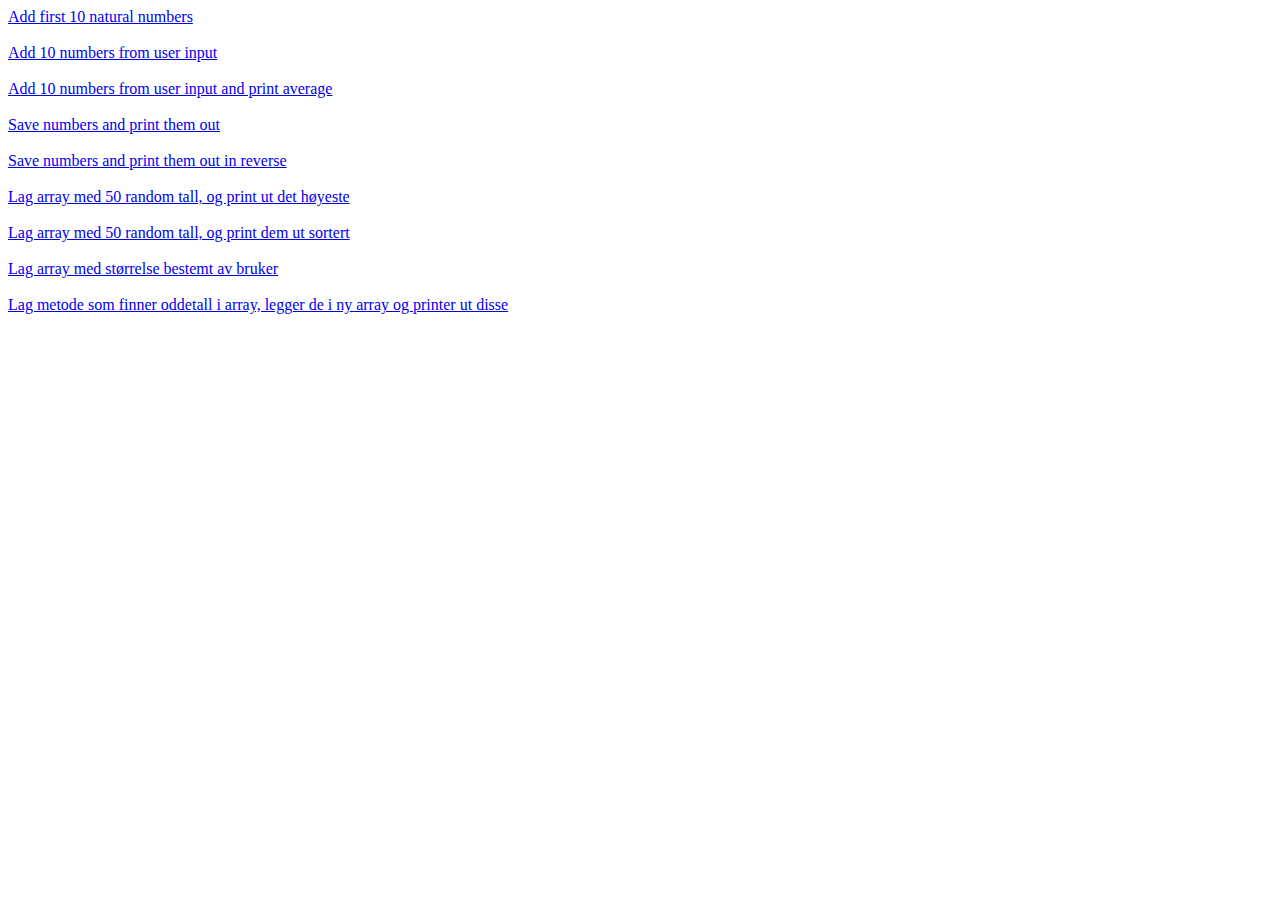
<file: Øving til prøve/index.html>
<!DOCTYPE html>
<html lang="en">
<head>
    <meta charset="UTF-8">
    <meta http-equiv="X-UA-Compatible" content="IE=edge">
    <meta name="viewport" content="width=device-width, initial-scale=1.0">
    <title>Pelle's øving til prøve</title>
    <link rel="stylesheet" href="./style.css">
    <script src="./script.js"></script>
</head>
<body>
    <a href="./add10natural.html">Add first 10 natural numbers</a><br><br>
    <a href="./add10userInput.html">Add 10 numbers from user input</a><br><br>
    <a href="./add10withAvergae.html">Add 10 numbers from user input and print average</a><br><br>
    <a href="./saveNumInArr.html">Save numbers and print them out</a><br><br>
    <a href="./saveNumInArrReverse.html">Save numbers and print them out in reverse</a><br><br>
    <a href="./randomArrayPrintHighest.html">Lag array med 50 random tall, og print ut det høyeste</a><br><br>
    <a href="./randomArrayPrintSort.html">Lag array med 50 random tall, og print dem ut sortert</a><br><br>
    <a href="./createArraySize.html">Lag array med størrelse bestemt av bruker</a><br><br>
    <a href="./createArrayOddetall.html">Lag metode som finner oddetall i array, legger de i ny array og printer ut disse</a><br><br>
</body>
</html>
</file>
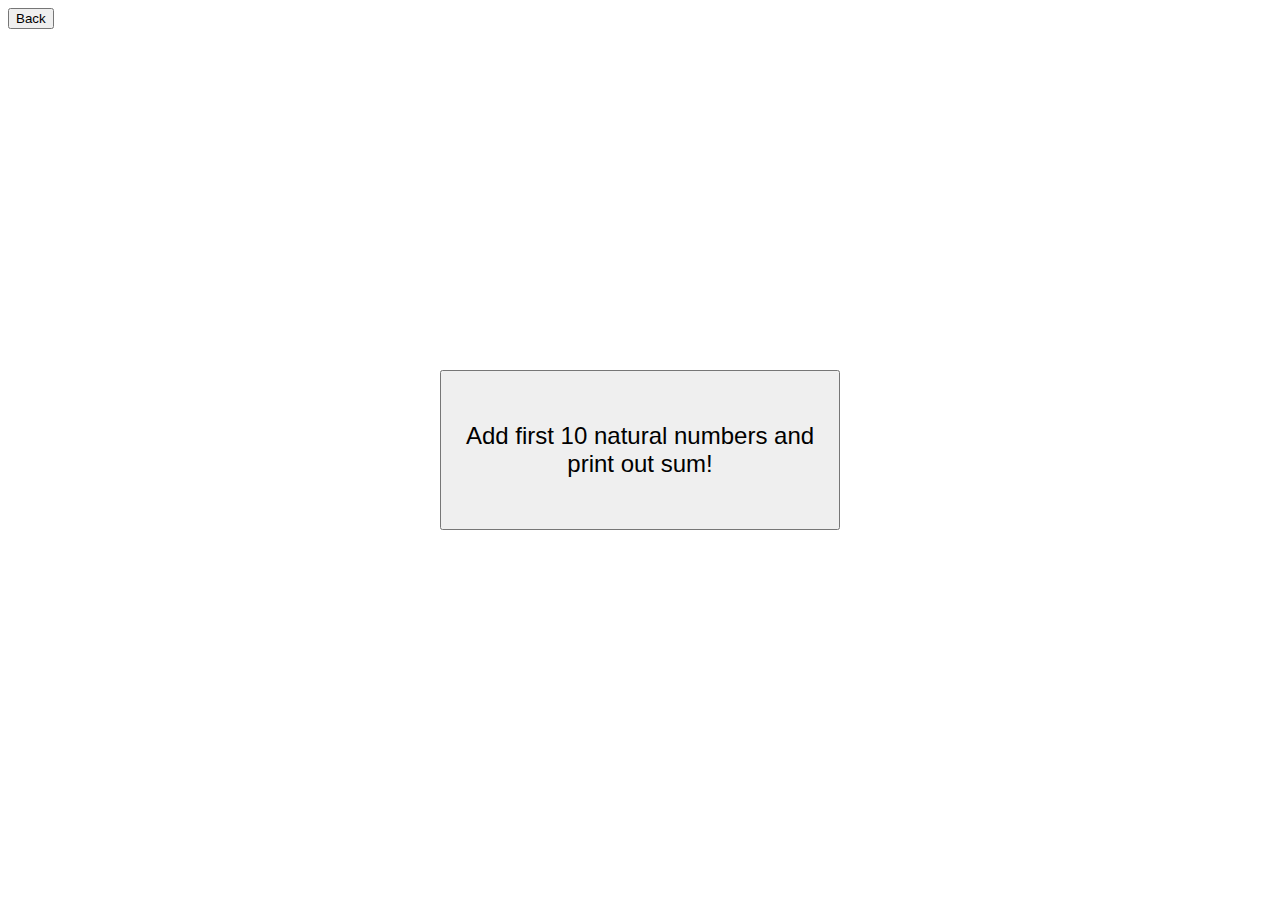
<file: Øving til prøve/add10natural.html>
<!DOCTYPE html>
<html lang="en">
<head>
    <meta charset="UTF-8">
    <meta http-equiv="X-UA-Compatible" content="IE=edge">
    <meta name="viewport" content="width=device-width, initial-scale=1.0">
    <title>add 10 natural</title>
    <script src="./script.js"></script>
    <link rel="stylesheet" href="./style.css">
</head>
<body>

    <button onclick="location.href='./index.html'">Back</button>
    
    <button onclick="add10natural()" class="Btn">Add first 10 natural numbers and print out sum!</button>

    <h2 id="a10naturalsum" class="result"></h2>

</body>
</html>
</file>
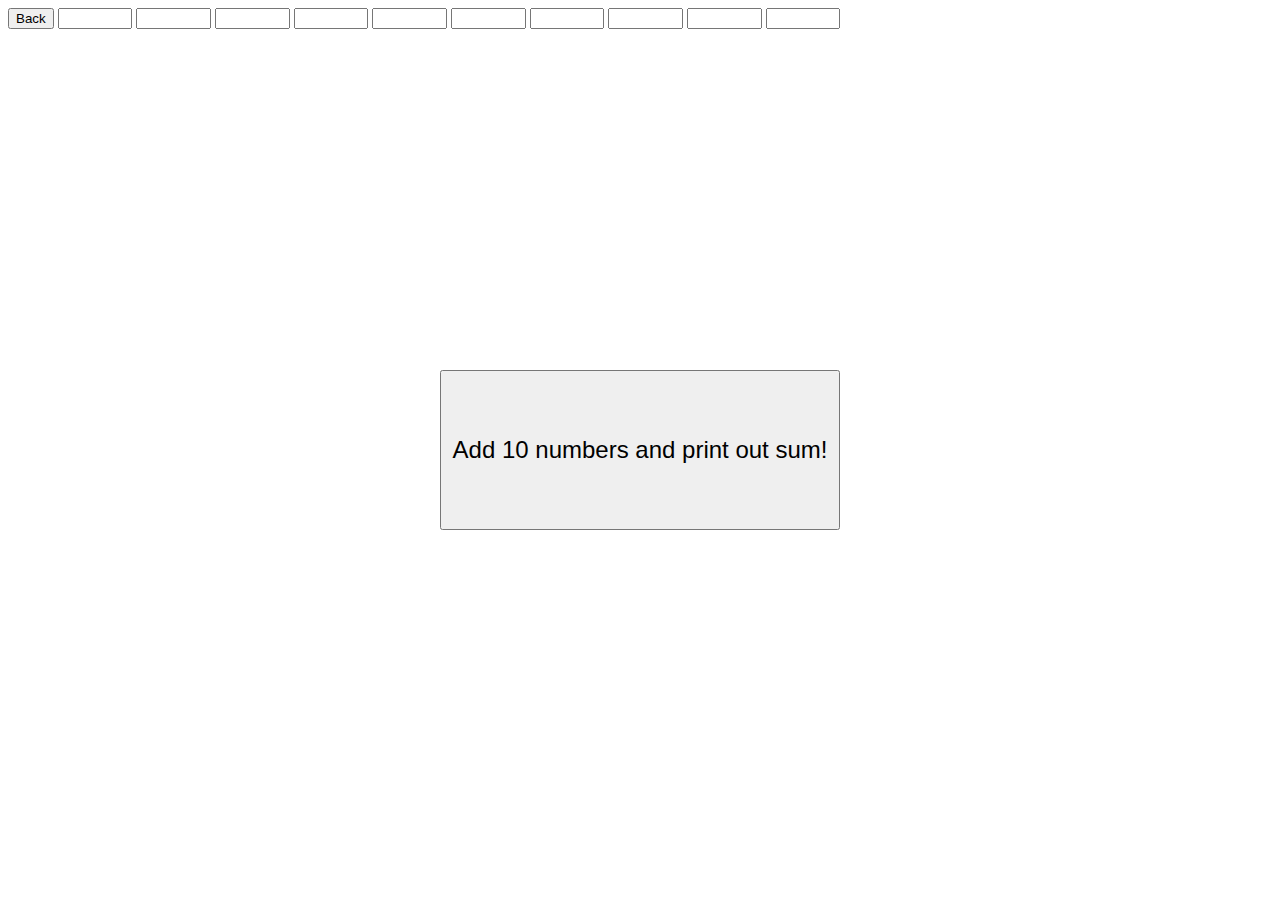
<file: Øving til prøve/add10userInput.html>
<!DOCTYPE html>
<html lang="en">
<head>
    <meta charset="UTF-8">
    <meta http-equiv="X-UA-Compatible" content="IE=edge">
    <meta name="viewport" content="width=device-width, initial-scale=1.0">
    <title>add 10 natural</title>
    <script src="./script.js"></script>
    <link rel="stylesheet" href="./style.css">
    <style>
        input[type=number] {
            width: 5em;
        }
    </style>
</head>
<body>

    <button onclick="location.href='./index.html'">Back</button>

    <input type="number" id="userInput1">
    <input type="number" id="userInput2">
    <input type="number" id="userInput3">
    <input type="number" id="userInput4">
    <input type="number" id="userInput5">
    <input type="number" id="userInput6">
    <input type="number" id="userInput7">
    <input type="number" id="userInput8">
    <input type="number" id="userInput9">
    <input type="number" id="userInput10">
    <button onclick="add10userInput()" class="Btn">Add 10 numbers and print out sum!</button>

    <h2 id="a10sum" class="result"></h2>

</body>
</html>
</file>
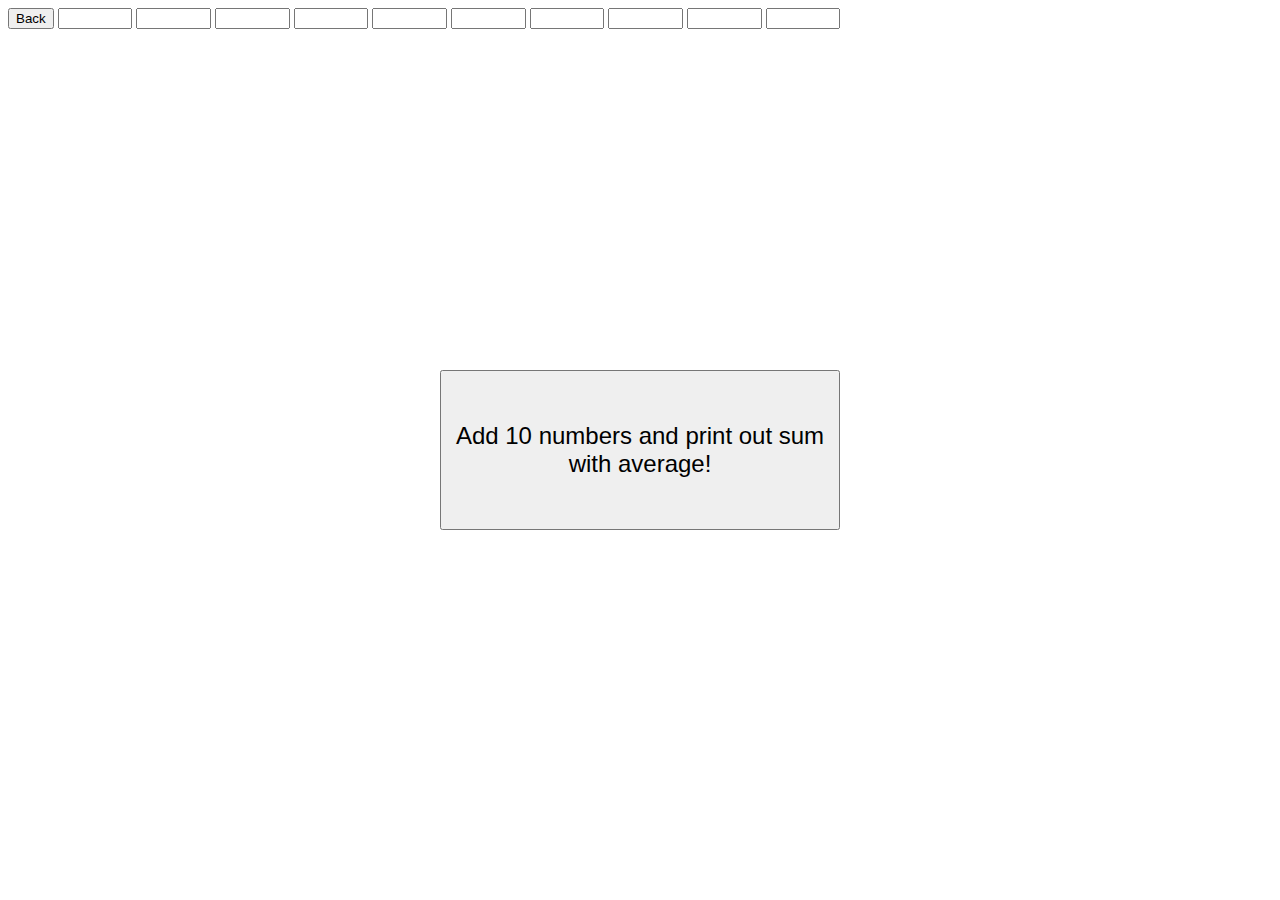
<file: Øving til prøve/add10withAvergae.html>
<!DOCTYPE html>
<html lang="en">
<head>
    <meta charset="UTF-8">
    <meta http-equiv="X-UA-Compatible" content="IE=edge">
    <meta name="viewport" content="width=device-width, initial-scale=1.0">
    <title>add 10 natural</title>
    <script src="./script.js"></script>
    <link rel="stylesheet" href="./style.css">
    <style>
        input[type=number] {
            width: 5em;
        }
    </style>
</head>
<body>

    <button onclick="location.href='./index.html'">Back</button>

    <input type="number" id="userInput1">
    <input type="number" id="userInput2">
    <input type="number" id="userInput3">
    <input type="number" id="userInput4">
    <input type="number" id="userInput5">
    <input type="number" id="userInput6">
    <input type="number" id="userInput7">
    <input type="number" id="userInput8">
    <input type="number" id="userInput9">
    <input type="number" id="userInput10">
    <button onclick="add10userInputWithAverage()" class="Btn">Add 10 numbers and print out sum with average!</button>

    <h2 id="a10sum" class="result"></h2>
    <h2 id="a10avg" class="result" style="top: 65%;"></h2>

</body>
</html>
</file>
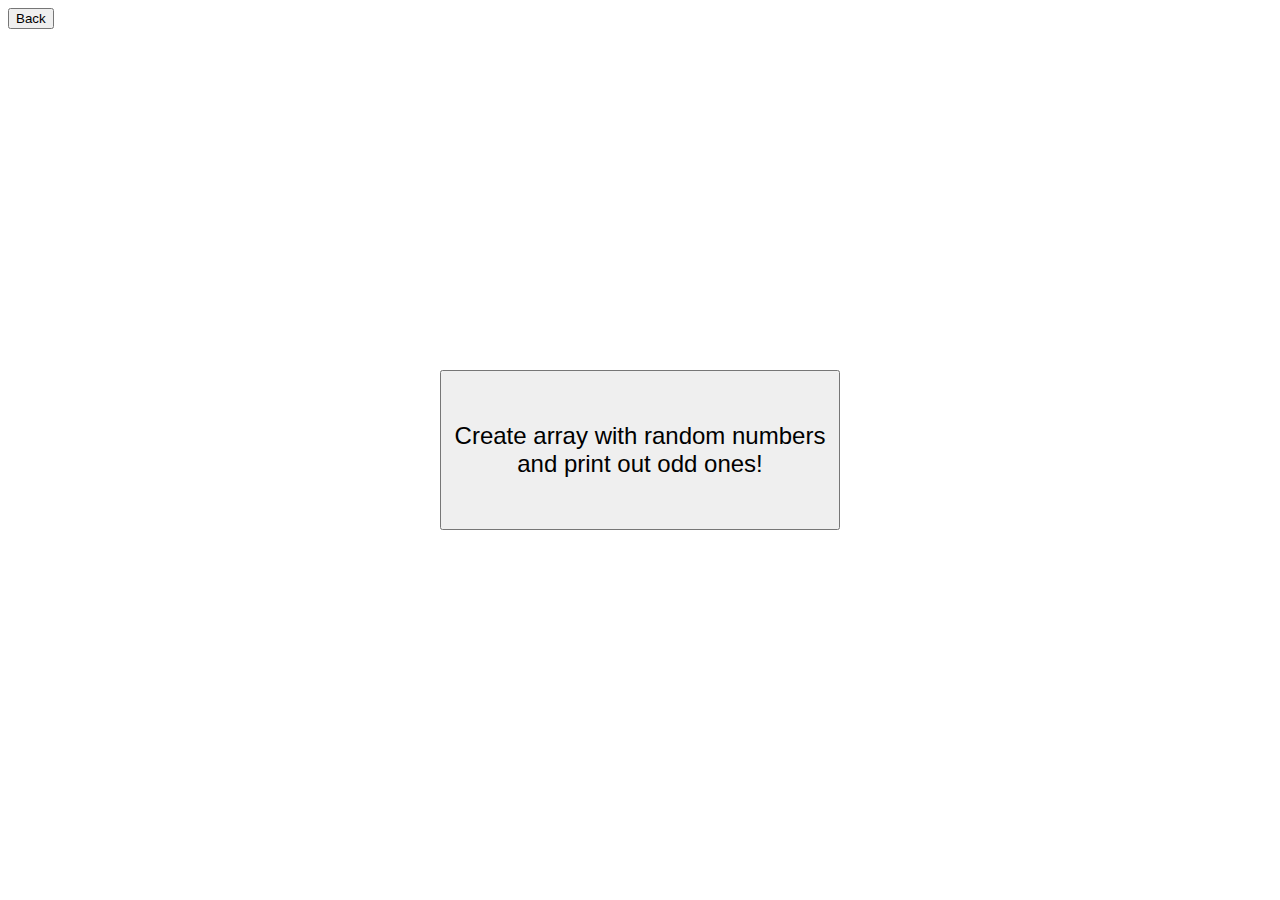
<file: Øving til prøve/createArrayOddetall.html>
<!DOCTYPE html>
<html lang="en">
<head>
    <meta charset="UTF-8">
    <meta http-equiv="X-UA-Compatible" content="IE=edge">
    <meta name="viewport" content="width=device-width, initial-scale=1.0">
    <title>add 10 natural</title>
    <script src="./script.js"></script>
    <link rel="stylesheet" href="./style.css">
</head>
<body>

    <button onclick="location.href='./index.html'">Back</button>
    
    <button onclick="oddNumbers()" class="Btn">Create array with random numbers and print out odd ones!</button>

    <h2 id="a10sum" class="result"></h2>

</body>
</html>
</file>
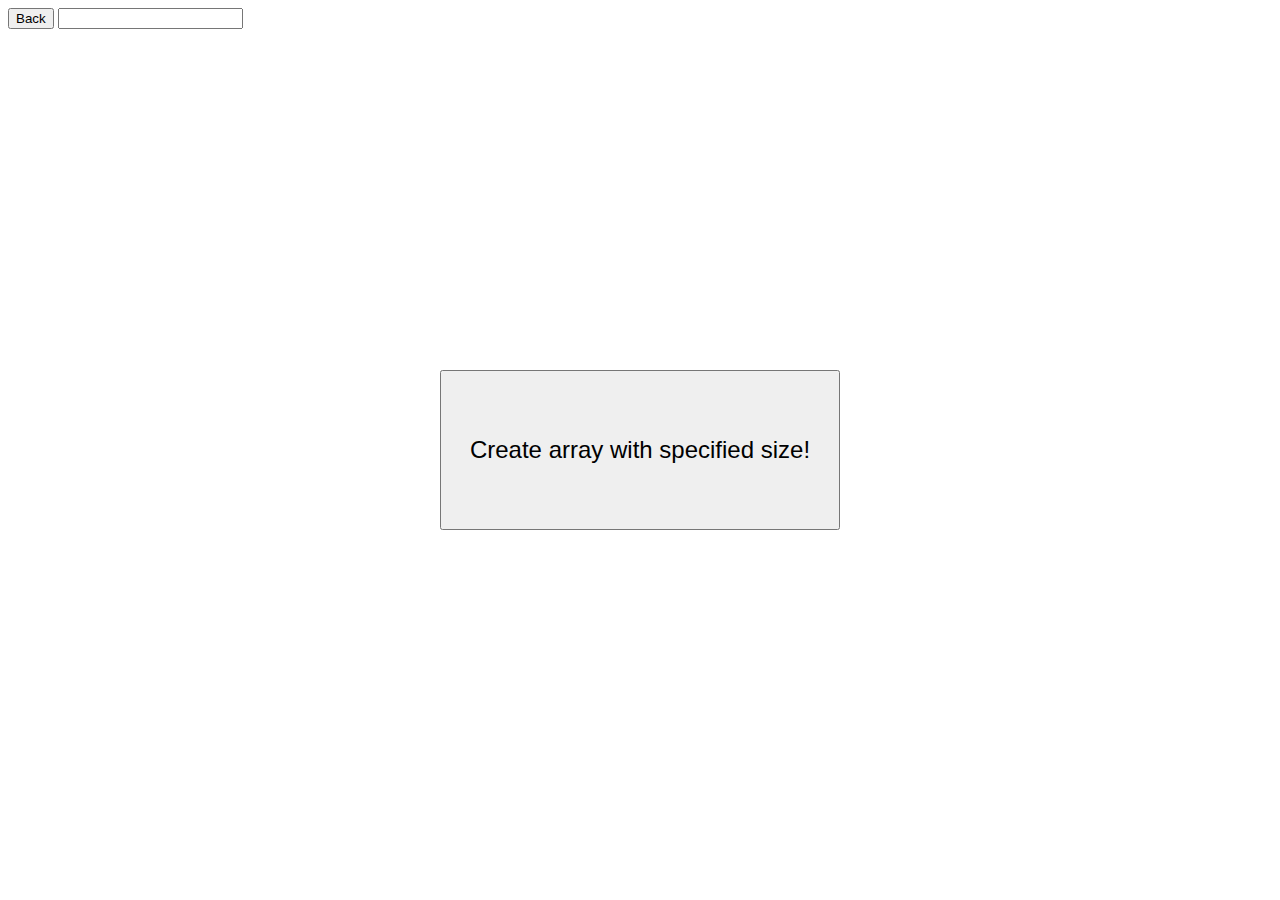
<file: Øving til prøve/createArraySize.html>
<!DOCTYPE html>
<html lang="en">
<head>
    <meta charset="UTF-8">
    <meta http-equiv="X-UA-Compatible" content="IE=edge">
    <meta name="viewport" content="width=device-width, initial-scale=1.0">
    <title>add 10 natural</title>
    <script src="./script.js"></script>
    <link rel="stylesheet" href="./style.css">
</head>
<body>

    <button onclick="location.href='./index.html'">Back</button>

    <input type="number" id="userInputSize">
    <button onclick="createArray()" class="Btn">Create array with specified size!</button>

    <h2 id="a10sum" class="result"></h2>

</body>
</html>
</file>
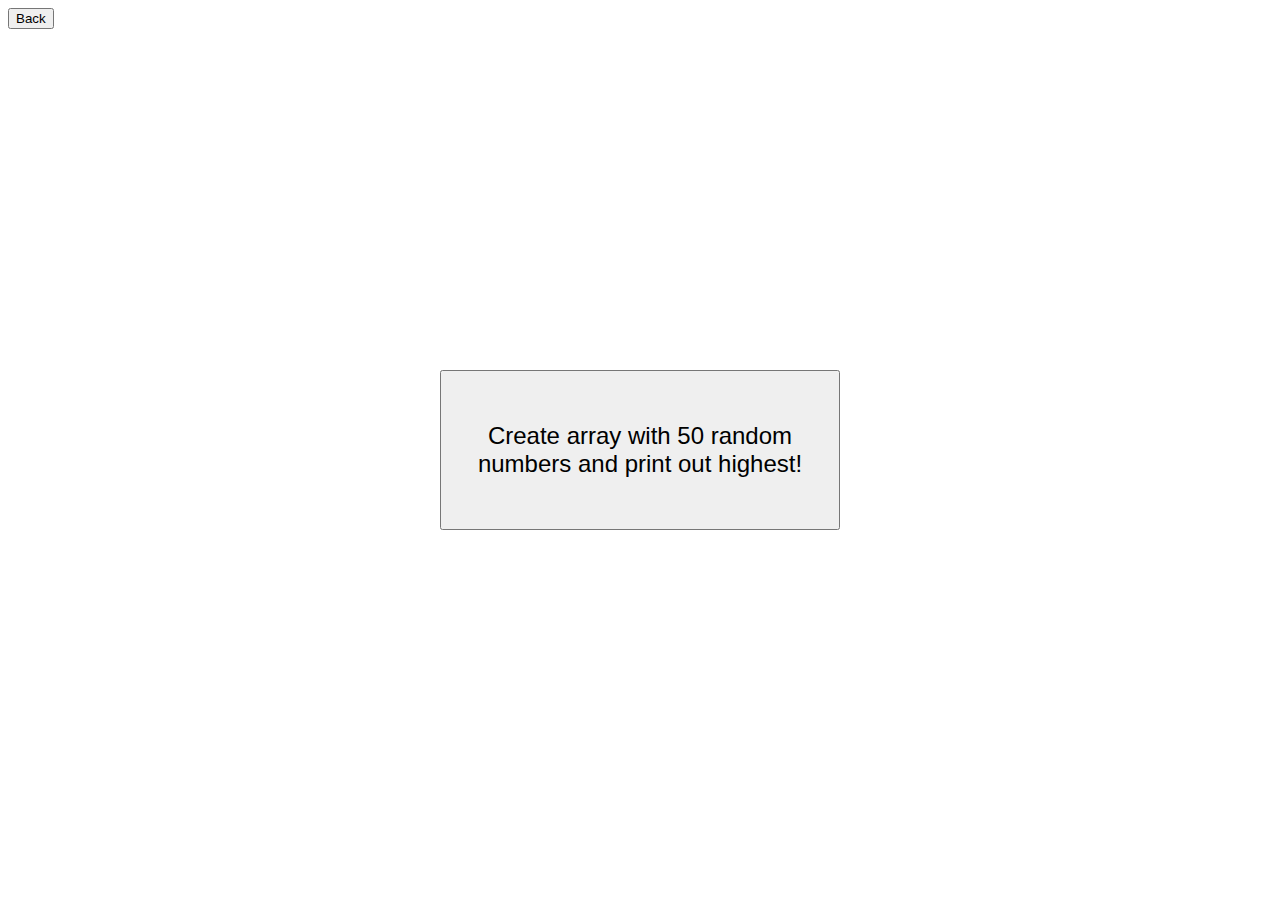
<file: Øving til prøve/randomArrayPrintHighest.html>
<!DOCTYPE html>
<html lang="en">
<head>
    <meta charset="UTF-8">
    <meta http-equiv="X-UA-Compatible" content="IE=edge">
    <meta name="viewport" content="width=device-width, initial-scale=1.0">
    <title>add 10 natural</title>
    <script src="./script.js"></script>
    <link rel="stylesheet" href="./style.css">
</head>
<body>

    <button onclick="location.href='./index.html'">Back</button>
    
    <button onclick="highestNumber()" class="Btn">Create array with 50 random numbers and print out highest!</button>

    <h2 id="a10sum" class="result"></h2>

</body>
</html>
</file>
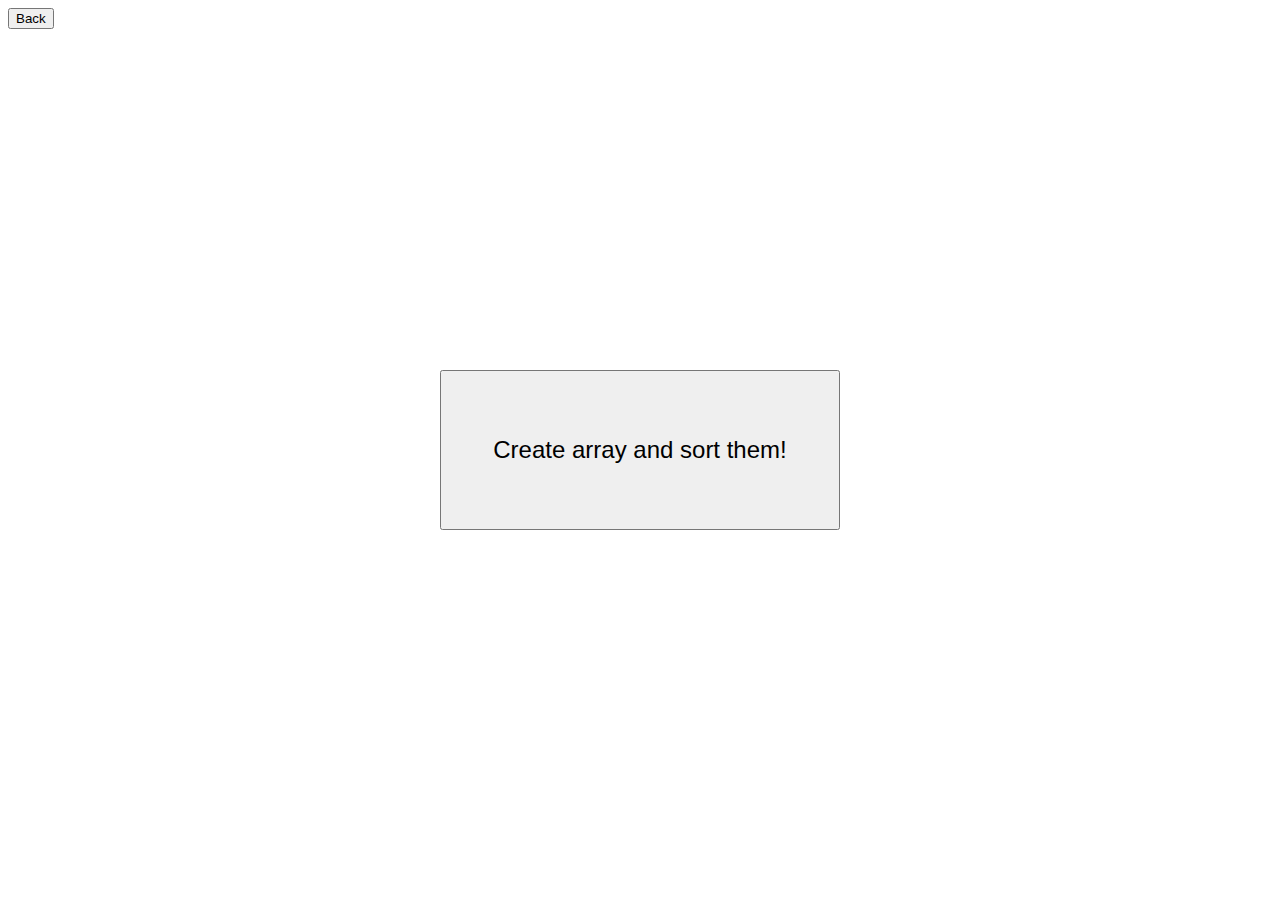
<file: Øving til prøve/randomArrayPrintSort.html>
<!DOCTYPE html>
<html lang="en">
<head>
    <meta charset="UTF-8">
    <meta http-equiv="X-UA-Compatible" content="IE=edge">
    <meta name="viewport" content="width=device-width, initial-scale=1.0">
    <title>add 10 natural</title>
    <script src="./script.js"></script>
    <link rel="stylesheet" href="./style.css">
</head>
<body>

    <button onclick="location.href='./index.html'">Back</button>
    
    <button onclick="sortedNumbers()" class="Btn">Create array and sort them!</button>

    <h2 id="a10sum" class="result"></h2>

</body>
</html>
</file>
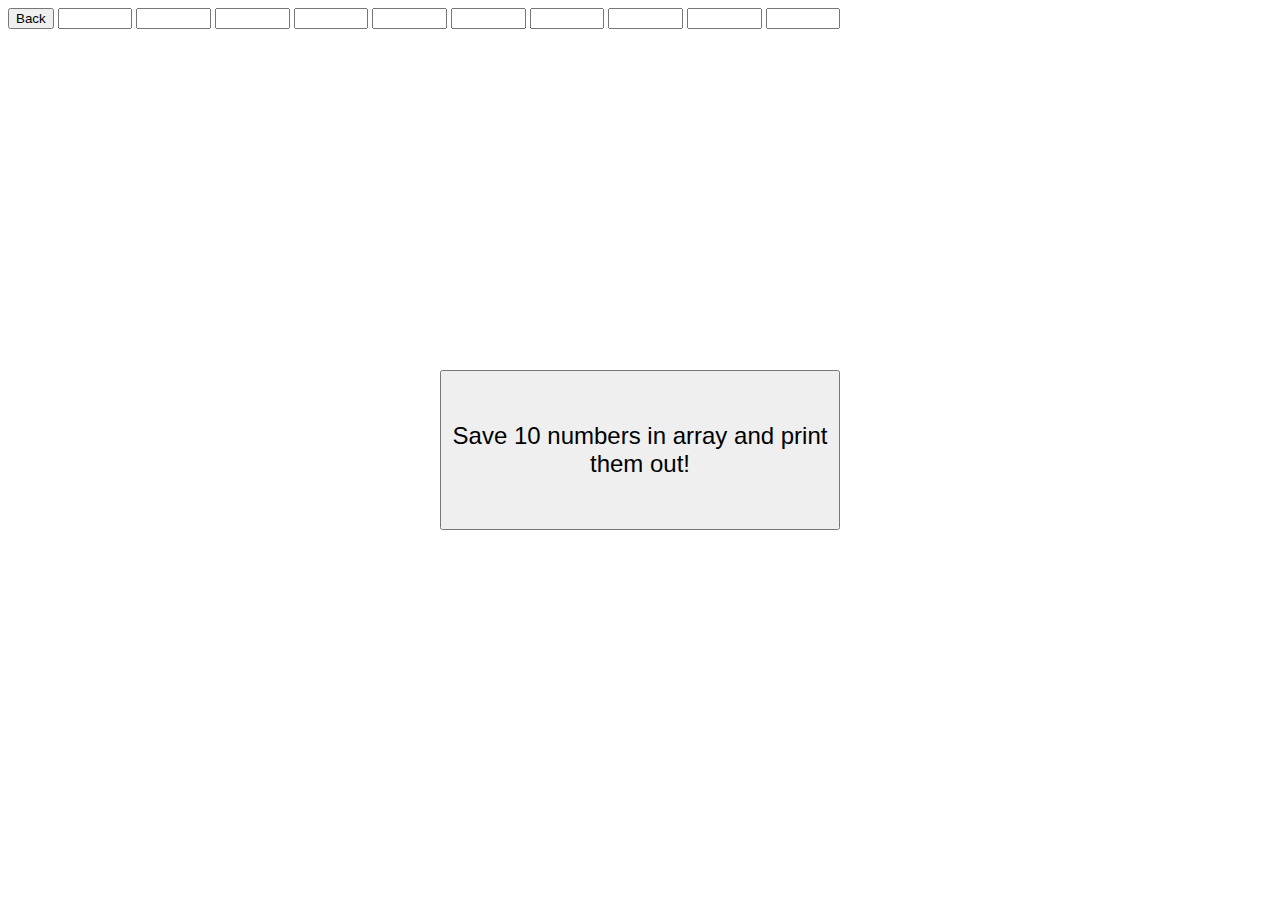
<file: Øving til prøve/saveNumInArr.html>
<!DOCTYPE html>
<html lang="en">
<head>
    <meta charset="UTF-8">
    <meta http-equiv="X-UA-Compatible" content="IE=edge">
    <meta name="viewport" content="width=device-width, initial-scale=1.0">
    <title>add 10 natural</title>
    <script src="./script.js"></script>
    <link rel="stylesheet" href="./style.css">
    <style>
        input[type=number] {
            width: 5em;
        }
    </style>
</head>
<body>

    <button onclick="location.href='./index.html'">Back</button>

    <input type="number" id="userInput1">
    <input type="number" id="userInput2">
    <input type="number" id="userInput3">
    <input type="number" id="userInput4">
    <input type="number" id="userInput5">
    <input type="number" id="userInput6">
    <input type="number" id="userInput7">
    <input type="number" id="userInput8">
    <input type="number" id="userInput9">
    <input type="number" id="userInput10">
    <button onclick="saveNumbers()" class="Btn">Save 10 numbers in array and print them out!</button>

    <h2 id="a10sum" class="result"></h2>
    <h2 id="a10avg" class="result" style="top: 65%;"></h2>

</body>
</html>
</file>
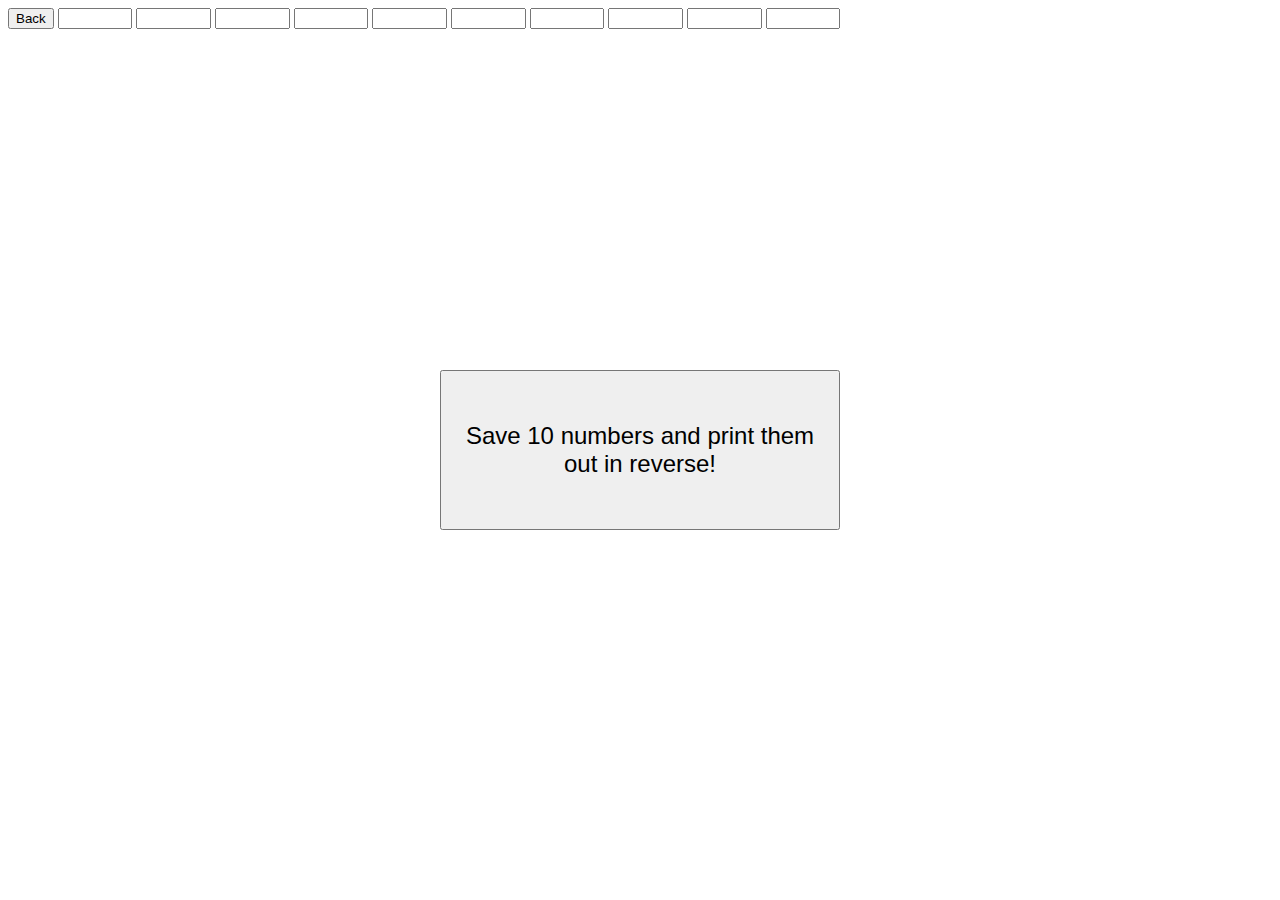
<file: Øving til prøve/saveNumInArrReverse.html>
<!DOCTYPE html>
<html lang="en">
<head>
    <meta charset="UTF-8">
    <meta http-equiv="X-UA-Compatible" content="IE=edge">
    <meta name="viewport" content="width=device-width, initial-scale=1.0">
    <title>add 10 natural</title>
    <script src="./script.js"></script>
    <link rel="stylesheet" href="./style.css">
    <style>
        input[type=number] {
            width: 5em;
        }
    </style>
</head>
<body>

    <button onclick="location.href='./index.html'">Back</button>

    <input type="number" id="userInput1">
    <input type="number" id="userInput2">
    <input type="number" id="userInput3">
    <input type="number" id="userInput4">
    <input type="number" id="userInput5">
    <input type="number" id="userInput6">
    <input type="number" id="userInput7">
    <input type="number" id="userInput8">
    <input type="number" id="userInput9">
    <input type="number" id="userInput10">
    <button onclick="saveNumbersReverse()" class="Btn">Save 10 numbers and print them out in reverse!</button>

    <h2 id="a10sum" class="result"></h2>
    <h2 id="a10avg" class="result" style="top: 65%;"></h2>

</body>
</html>
</file>
<file: Øving til prøve/style.css>
a {
    text-decoration: underline;
    cursor: pointer;
}

.Btn {
    width: 25rem;
    height: 10rem;
    font-size: 1.5rem;
    position: absolute;
    top: 50%;
    left: 50%;
    transform: translate(-50%, -50%);
}

.result {
    position: absolute;
    top: 60%;
    left: 50%;
    transform: translate(-50%);
}
</file>
